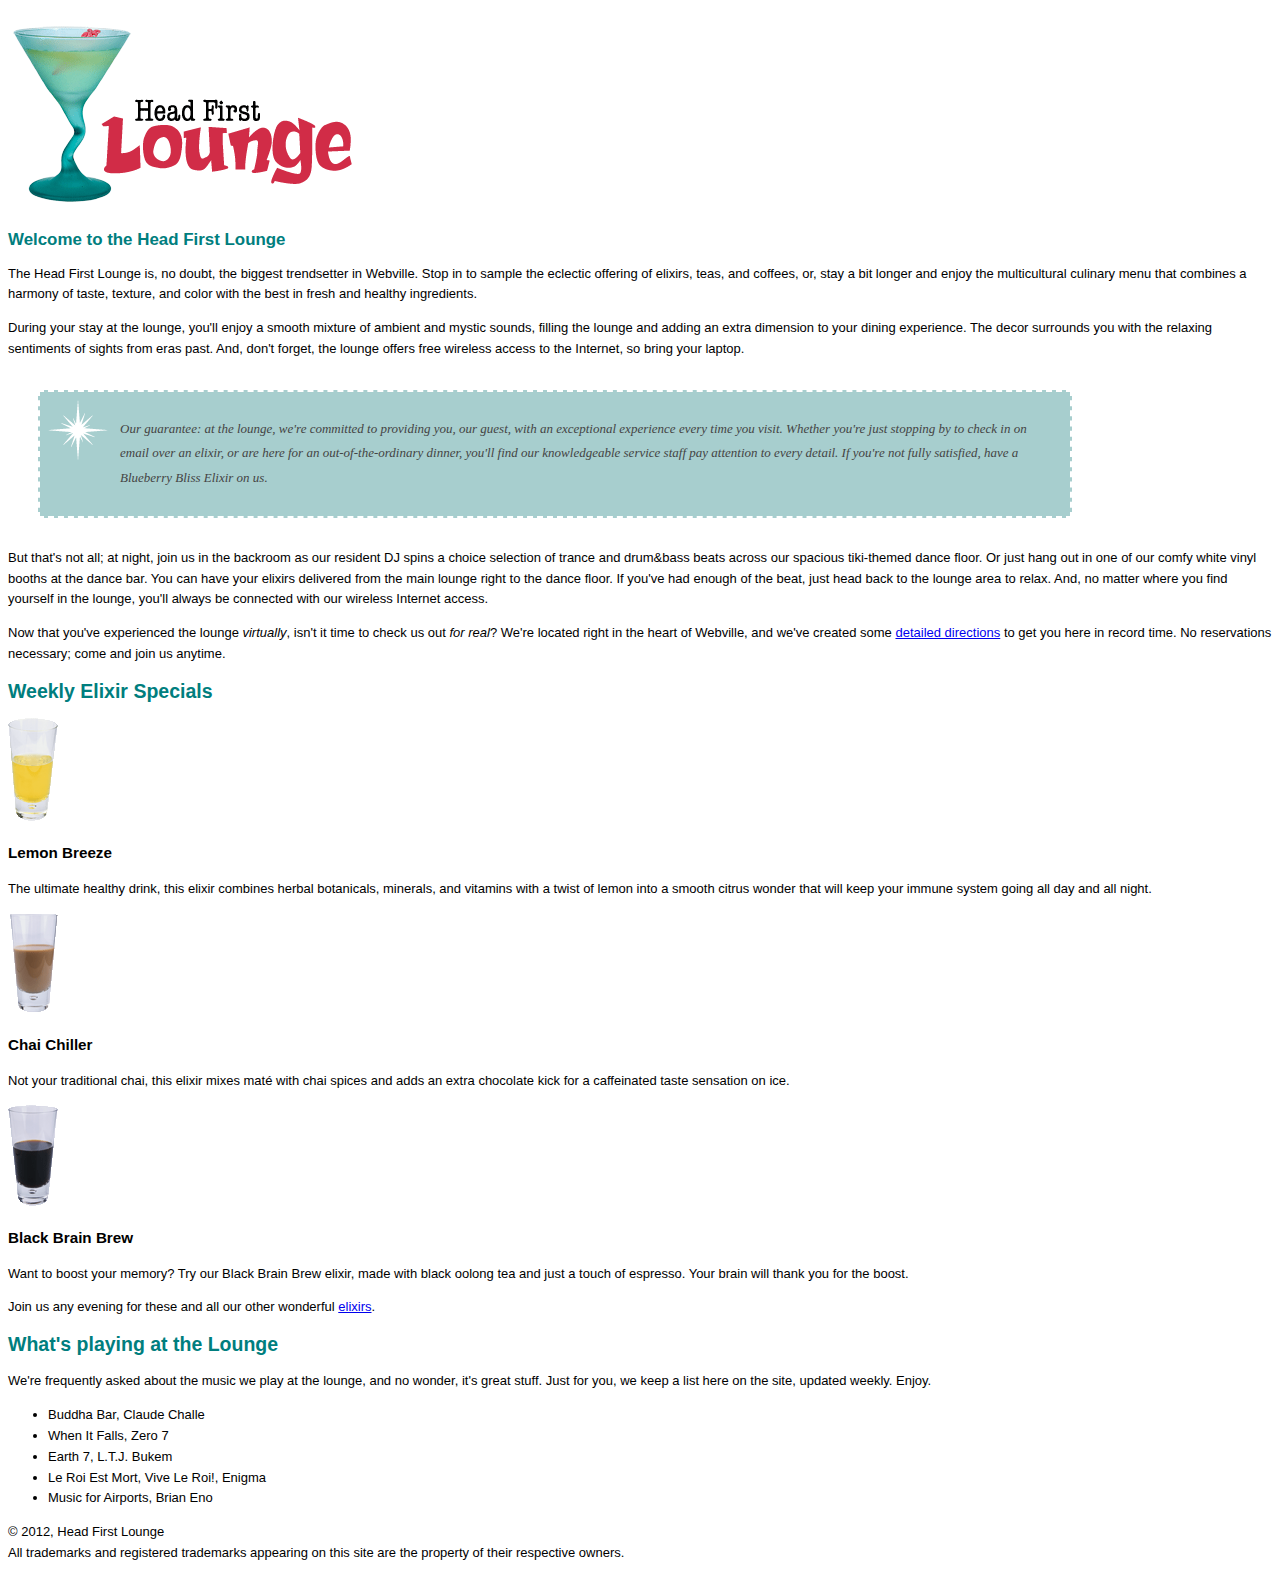
<file: lounge.html>
<!DOCTYPE html>
<html>
  <head>
    <meta charset="utf-8">
    <title>Head First Lounge</title>
    <link type="text/css" rel="stylesheet" href="lounge.css" media="screen and (min-width:1101px)">
<link href="lounge-mobile.css" media="screen and (max-width=1100px)" rel="stylesheet">
<link href="lounge-print.css" rel="stylesheet" media="print">
  </head>
  <body>
    <p><img src="images/logo.gif" alt="Head First Lounge"></p>
    <h1>Welcome to the Head First Lounge</h1>
    <p>
      The Head First Lounge is, no doubt, the biggest trendsetter in Webville. 
      Stop in to sample the eclectic offering of elixirs, teas, and coffees,
      or, stay a bit longer and enjoy the multicultural culinary menu that 
      combines a harmony of taste, texture, and color with the best in fresh
      and healthy ingredients.  
    </p>

    <p>
      During your stay at the lounge, you'll enjoy a smooth mixture of 
      ambient and mystic sounds, filling the lounge and adding an extra dimension 
      to your dining experience. The decor surrounds you with the relaxing sentiments 
      of sights from eras past. And, don't forget, the lounge offers free wireless 
      access to the Internet, so bring your laptop.  
    </p>

    <p id="guarantee">
      Our guarantee: at the lounge, we're committed to providing you, 
      our guest, with an exceptional experience every time you visit. 
      Whether you're just stopping by to check in on email over an 
      elixir, or are here for an out-of-the-ordinary dinner, you'll 
      find our knowledgeable service staff pay attention to every detail. 
      If you're not fully satisfied, have a Blueberry Bliss Elixir on us.
    </p>

    <p>
      But that's not all; at night, join us in the backroom as our resident 
      DJ spins a choice selection of trance and drum&amp;bass beats across 
      our spacious tiki-themed dance floor. Or just hang out in one of our 
      comfy white vinyl booths at the dance bar. You can have your elixirs 
      delivered from the main lounge right to the dance floor. If you've 
      had enough of the beat, just head back to the lounge area to relax.
      And, no matter where you find yourself in the lounge, you'll always be 
      connected with our wireless Internet access.
    </p>

    <p>
      Now that you've experienced the lounge <em>virtually</em>, isn't 
      it time to check us out <em>for real</em>? We're located right
      in the heart of Webville, and we've created some 
      <a href="about/directions.html"
         title="Detailed Directions to the Lounge">detailed directions</a>	
      to get you here in record time. No reservations necessary; 
      come and join us anytime.
    </p>

    <h2>Weekly Elixir Specials</h2>
    <p>
      <img src="images/yellow.gif" alt="Lemon Breeze Elixir">
    </p>
    <h3>Lemon Breeze</h3>
    <p>
      The ultimate healthy drink, this elixir combines
      herbal botanicals, minerals, and vitamins with
      a twist of lemon into a smooth citrus wonder
      that will keep your immune system going all
      day and all night.
    </p>

    <p>
      <img src="images/chai.gif" alt="Chai Chiller Elixir">
    </p>
    <h3>Chai Chiller</h3>
    <p>
      Not your traditional chai, this elixir mixes mat&eacute;
      with chai spices and adds an extra chocolate kick for
      a caffeinated taste sensation on ice.
    </p>

    <p>
      <img src="images/black.gif" alt="Black Brain Brew Elixir">
    </p>
    <h3>Black Brain Brew</h3>
    <p>
      Want to boost your memory?  Try our Black Brain Brew
      elixir, made with black oolong tea and just a touch
      of espresso.  Your brain will thank you for the boost.
    </p>

    <p>
      Join us any evening for these and all our 
      other wonderful 
      <a href="beverages/elixir.html" 
         title="Head First Lounge Elixirs">elixirs</a>.
    </p>

    <h2>What's playing at the Lounge</h2>
    <p>
      We're frequently asked about the music we play at the lounge, and no wonder, 
      it's great stuff. Just for you, we keep a list here on the site, updated weekly. 
      Enjoy.
    </p>
    <ul>
      <li>Buddha Bar, Claude Challe</li>
      <li>When It Falls, Zero 7</li>
      <li>Earth 7, L.T.J. Bukem</li>
      <li>Le Roi Est Mort, Vive Le Roi!, Enigma</li>
      <li>Music for Airports, Brian Eno</li>
    </ul>

    <p>
      &copy; 2012, Head First Lounge<br>
      All trademarks and registered trademarks appearing on this site are 
      the property of their respective owners.
    </p>
  </body>
</html>
</file>
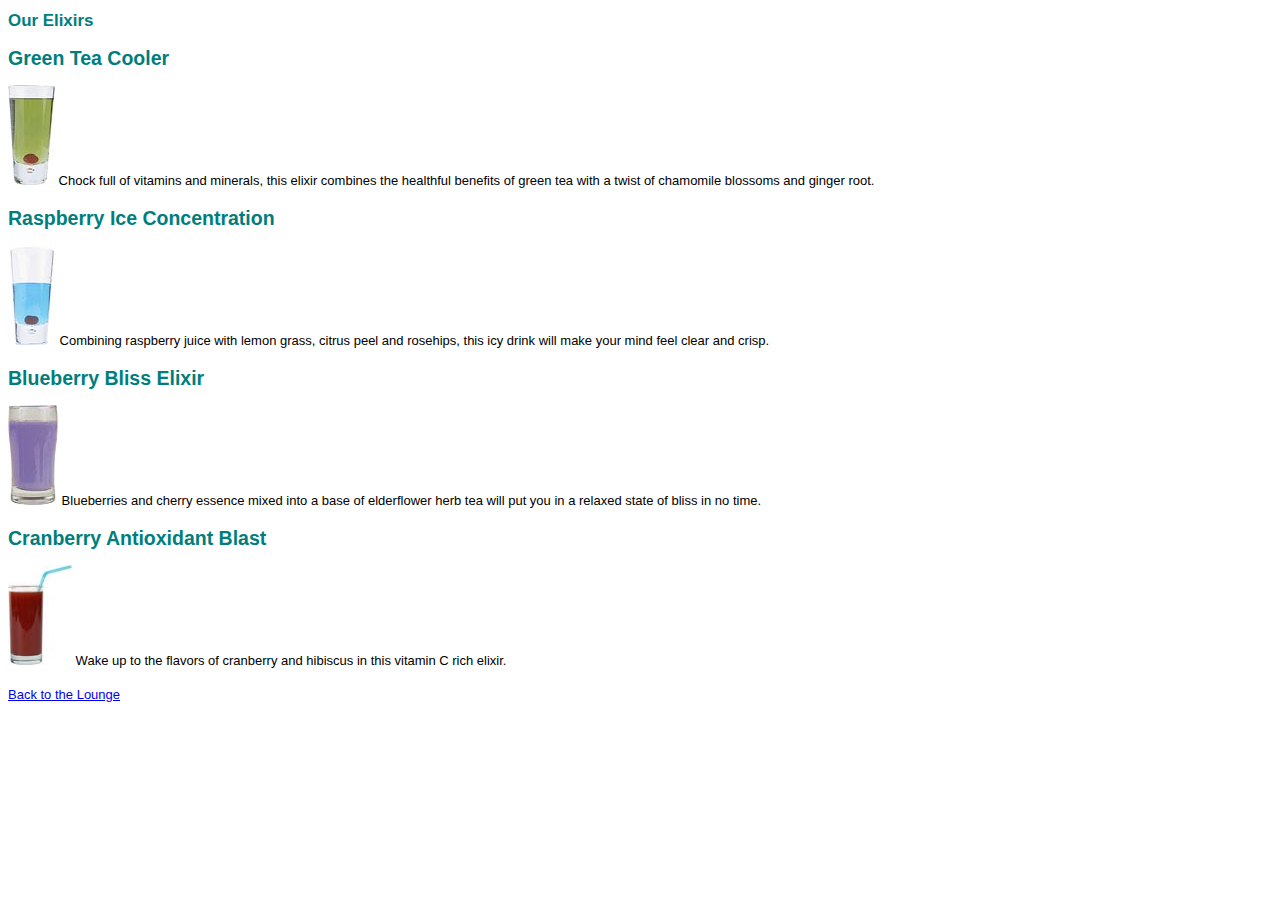
<file: beverages/elixir.html>
<!DOCTYPE html>
<html>
  <head>
    <meta charset="utf-8">
    <title>Head First Lounge Elixirs</title>
    <link type="text/css" rel="stylesheet" href="../lounge.css">
  </head>
  <body>
    <h1>Our Elixirs</h1>

    <h2>Green Tea Cooler</h2>
    <p class="greentea">
      <img src="../images/green.jpg" alt="Green Tea Cooler">
      Chock full of vitamins and minerals, this elixir
      combines the healthful benefits of green tea with
      a twist of chamomile blossoms and ginger root.
    </p>
    <h2>Raspberry Ice Concentration</h2>
    <p class="raspberry">
      <img src="../images/lightblue.jpg" alt="Raspberry Ice Concentration">
      Combining raspberry juice with lemon grass,
      citrus peel and rosehips, this icy drink
      will make your mind feel clear and crisp.
    </p>
    <h2>Blueberry Bliss Elixir</h2>
    <p class="blueberry">
      <img src="../images/blue.jpg" alt="Blueberry Bliss Elixir">
      Blueberries and cherry essence mixed into a base
      of elderflower herb tea will put you in a relaxed
      state of bliss in no time.
    </p>
    <h2>Cranberry Antioxidant Blast</h2>
    <p>
      <img src="../images/red.jpg" alt="Cranberry Antioxidant Blast">
      Wake up to the flavors of cranberry and hibiscus
      in this vitamin C rich elixir.
    </p>
    <p>
      <a href="../lounge.html">Back to the Lounge</a>
    </p>
  </body>
</html>
</file>
<file: lounge.css>
body{
font-size:small;
font-family:Verdana,Helvetica,Arial,sans-serif;
line-height:1.6em;}
h1,h2{
color:#007e7e;}
h1{
font-size:150%;}
h1{
font-size:130%;}
#guarantee{
border-width:2px;
border-style:dashed;
border-color:white;
background-color:#a7cece;
padding:25px;
padding-left:80px;
margin:30px;
margin-right:200px;
line-height:1.9em;
font-style:italic;
color:#444444;
font-family:Georgia;"Times New Roman",TImes,serif;
background-image:url(images/background.gif);
background-repeat:no-repeat;
background-position:top left;}
</file>
<file: lounge-mobile.css>
body {
  font-size:           small;
  font-family:         Verdana, Helvetica, Arial, sans-serif;
  line-height:         1.6em;
}

h1, h2 {
  color:               #007e7e;
}

h1 {
  font-size:           150%;
}

h2 {
  font-size:           130%;
}

#guarantee {
  line-height:         1.9em;
  font-style:          italic;
  font-family:         Georgia, "Times New Roman", Times, serif;
  color:               #444444;
  border-color:        white;
  border-width:        1px;
  border-style:        dashed;
  background-color:    #a7cece;
  padding:             25px;
  margin:              30px;
/*
  padding-left:        80px;
  margin-right:        250px;
  background-image:    url(images/background.gif);
  background-repeat:   no-repeat;
  background-position: top left;
*/
}
</file>
<file: lounge-print.css>
body {
  font-size: 12pt;
  font-family: Times, "Times New Roman", serif;
  line-height: 1.4em;
  margin: 10px 40px 10px 40px;
  width: 700px;
}

h1, h2 {
  color: black;
}

h1 {
  font-size: 150%;
}

h2 {
  font-size: 130%;
}

#guarantee {
  padding: 25px 25px 25px 25px;
  border: thin solid black;
  margin-right: 240px;
  margin-left: 30px;
  line-height: 1.5em;
  font-style: italic;
  font-family: Georgia, "Times New Roman", Times, serif;
  color: #222222;
}

#elixirs {
  font-family: Verdana, Helvetica, Arial, sans-serif; 
  width: 200px;
  background-color: #ffffff;
  background: url("images/elixirbackground.gif") repeat-x top center;
  padding: 0px 20px 20px 20px;
  margin-left: 25px;
  color: #000000;
  border: thin double #007e7e;
  text-align: center; 
  font-size: 80%;
}

#elixirs a:link { color: #007e7e;}
#elixirs a:visited { color: #333333;}
#elixirs a:hover { background: #f88396; color: #0d5353;}

#elixirs h2 {
  color: #000000;
}

#elixirs h3 {
  color: #d12c47;
}

#elixirs img {
  padding-top: 20px;
}
	
#elixirs p {
  line-height: 1em;
}

#footer {
  font-size: 50%;
  text-align: center;
  line-height: normal;
  margin-top: 30px;
}

.artist {
  font-weight: bold;
}

.cd {
  font-style: italic;
}

body p a:link { color: #007e7e; }
body p a:visited { color: #333333; }
</file>
